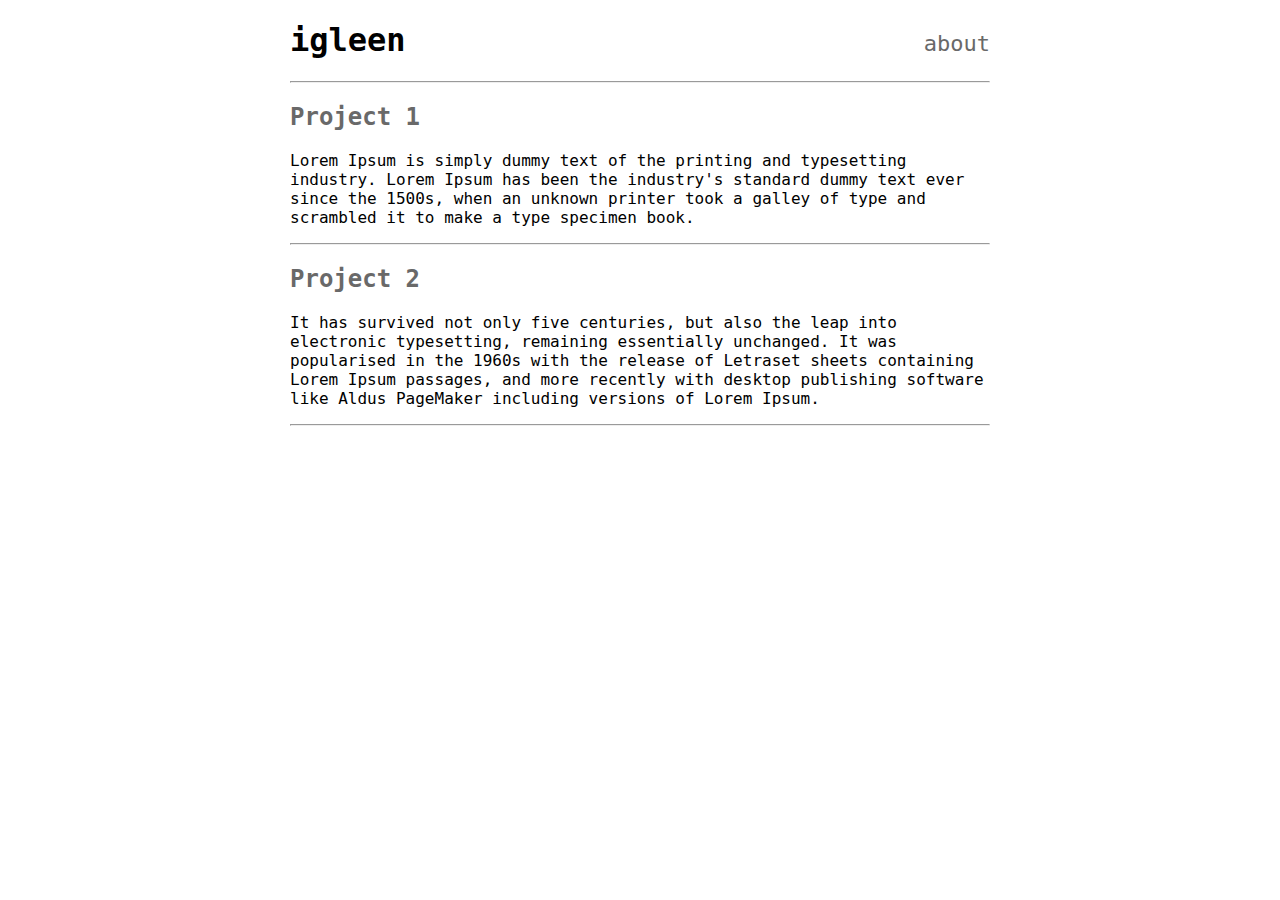
<file: index.html>
<!DOCTYPE html>
<html>
<head>
    <title>Home page</title>
    <link rel="stylesheet" href="styles.css">
</head>
<body>
<div class="container">
    <div style="float:right;margin-top:10px;font-size:22px" class="project_header">
        <a href='about.html'>about</a>
    </div>
    <h1>igleen</h1>
    <hr>


    <h2 class="project_header"><a href='about.html'>Project 1</a></h2>
    <p>Lorem Ipsum is simply dummy text of the printing and typesetting industry. Lorem Ipsum has been the industry's standard dummy text ever since the 1500s, when an unknown printer took a galley of type and scrambled it to make a type specimen book.</p>
    <hr>

        <h2 class="project_header"><a href='about.html'>Project 2</a></h2>
    <p>It has survived not only five centuries, but also the leap into electronic typesetting, remaining essentially unchanged. It was popularised in the 1960s with the release of Letraset sheets containing Lorem Ipsum passages, and more recently with desktop publishing software like Aldus PageMaker including versions of Lorem Ipsum.</p>
    <hr>
</div>
</body>
</html>
</file>
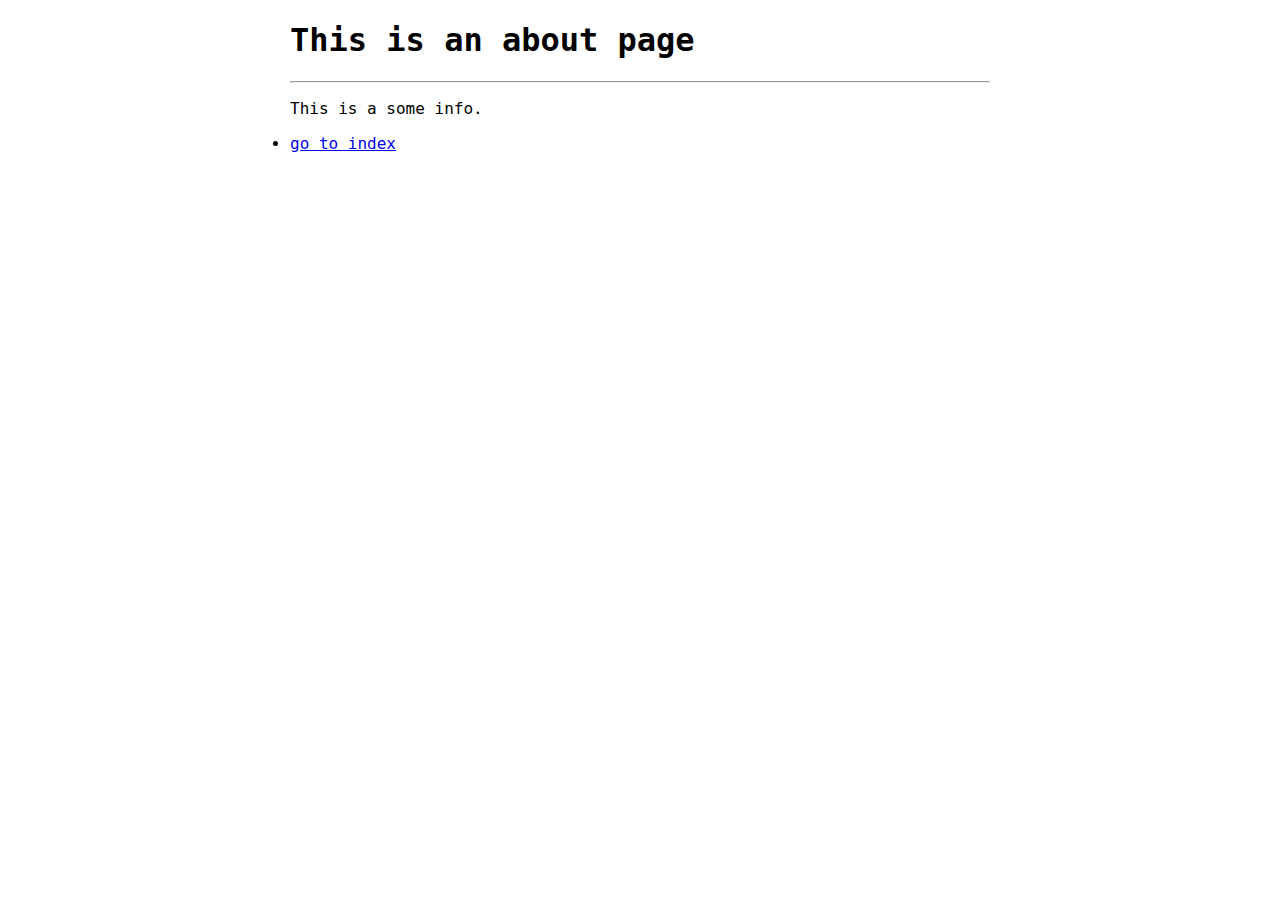
<file: about.html>
<!DOCTYPE html>
<html>
<head>
    <title>About | Isaac Gleen</title>
    <link rel="stylesheet" href="styles.css">
</head>
<body>
<div class="container">
    <h1>This is an about page</h1>
    <hr>
    <p>This is a some info.</p>
    <li><a href='index.html'>go to index</li>
</div>
</body>
</html>
</file>
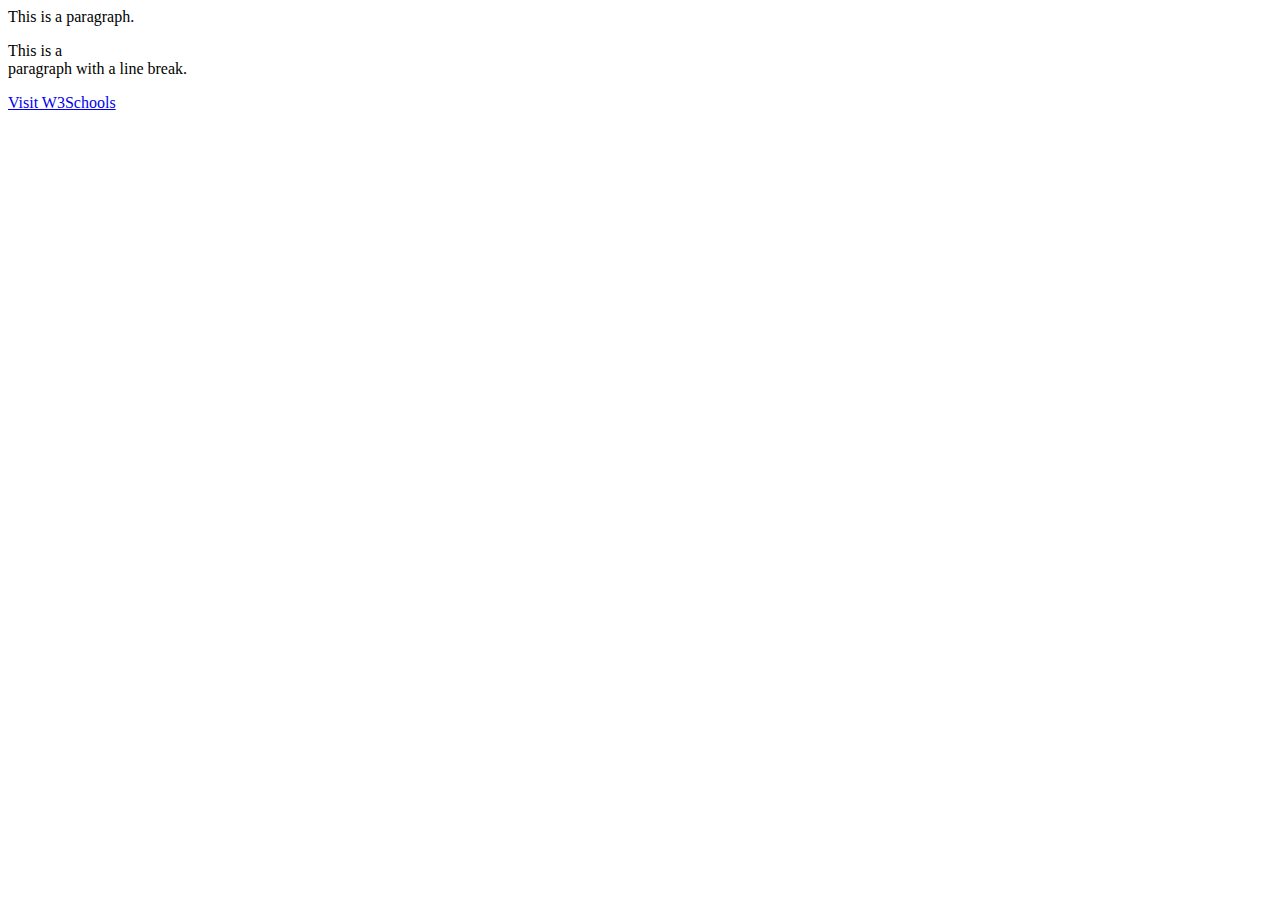
<file: test.html>
<html>
<head>

</head>
<body>


<p title="I'm a tooltip">This is a paragraph.</p>
<p>This is a <br> paragraph with a line break.</p>
<a href="https://www.w3schools.com">Visit W3Schools</a>

</body>
</html>
</file>
<file: styles.css>
.container {
    width: 700px;
    margin-left: auto;
    margin-right: auto;
    font-family:"Monospace";
}
.project_header {
    a:link {
        text-decoration: none;
        color: DimGray;
    }
    a:hover {
        color: CadetBlue;
    }   
}
</file>
